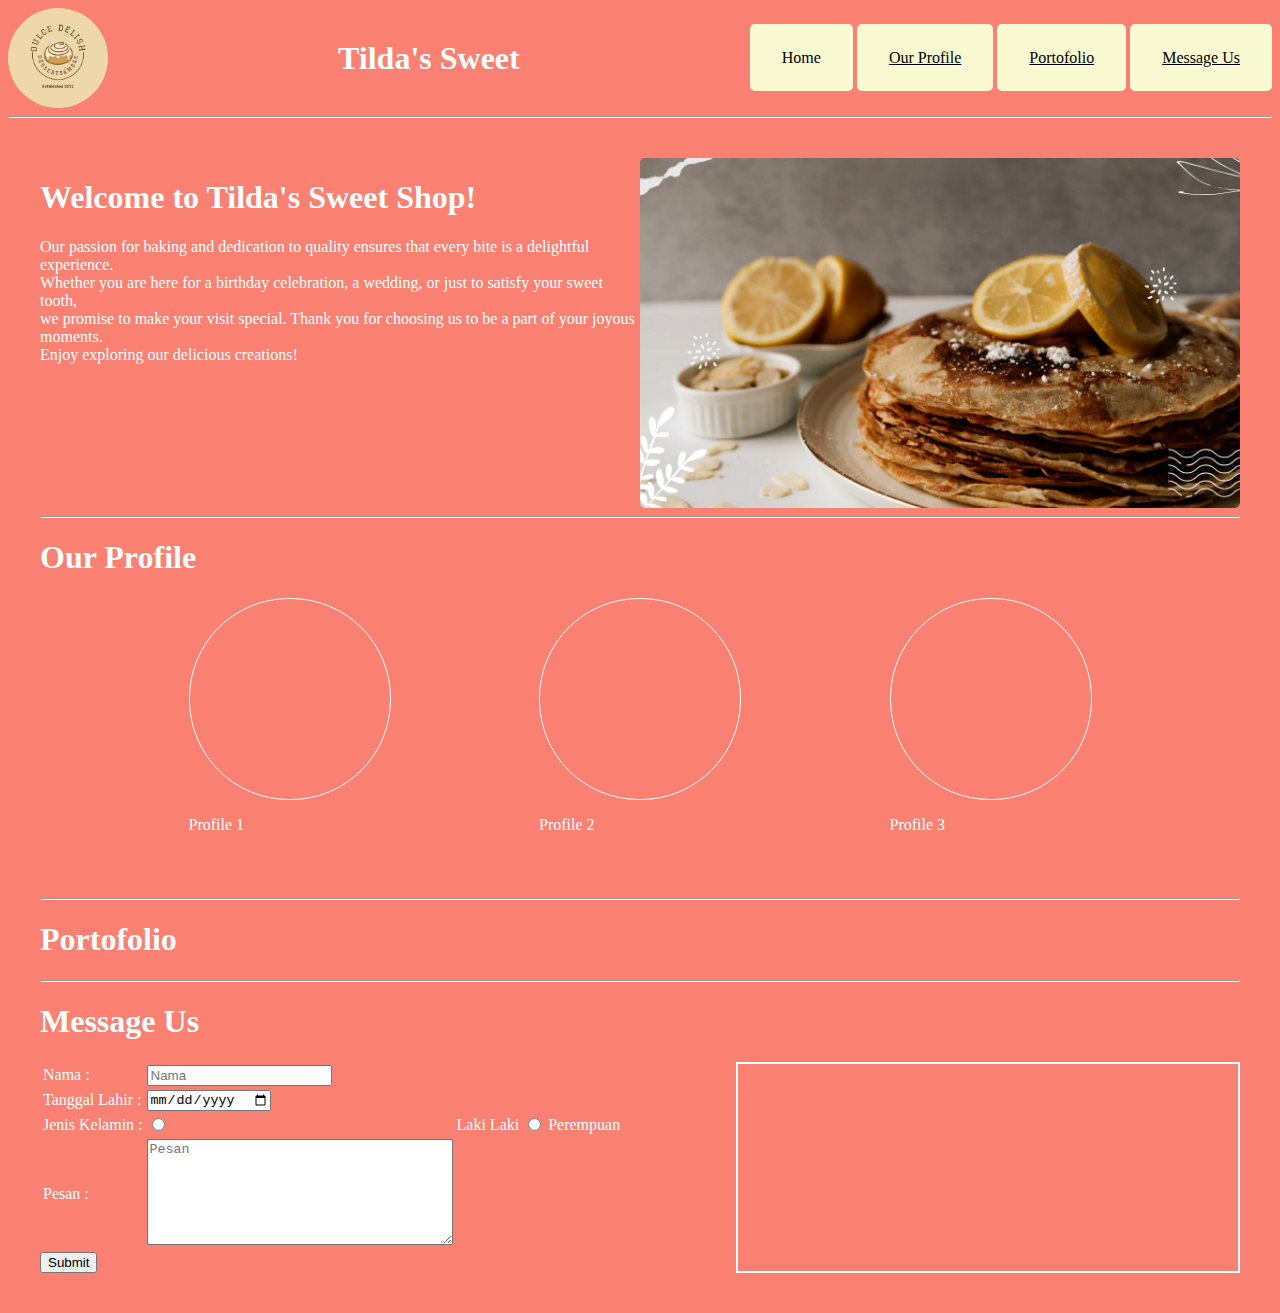
<file: index.html>
<!DOCTYPE html>
<html lang="eng">
    <head>
        <meta charset="UTF-8">
        <meta name="viewport" content="width-device-width, initial-scale=1.0">
        <title>Portofolio Mathilda</title>
        <link rel="stylesheet" href="css/style.css">
    </head>
    <body>
        <header class="nav-container">
            <img src="images/dessertLogo.jpg" class="logo-icon">
            <h1>Tilda's Sweet</h1>
            <nav>
                <a>Home</a>
                <a href="#ourprofile">Our Profile</a>
                <a href="portofolio">Portofolio</a>
                <a href="messageus">Message Us</a>
            </nav>

            
        </header>
        <hr />

        <main>
            <!--ini Home content-->
            <section class="home-page">
                <header>
                    <h1>Welcome to Tilda's Sweet Shop!</h1>
                    <p>
                        Our passion for baking and dedication to quality ensures that every bite is a delightful experience.<br> 
                        Whether you are here for a birthday celebration, a wedding, or just to satisfy your sweet tooth, <br>
                        we promise to make your visit special. Thank you for choosing us to be a part of your joyous moments. <br>
                        Enjoy exploring our delicious creations!
                     </p>
                </header>
                <article>
                    <div>
                        <div class="banner-container">
                            <img class="banner-item" src="images/1.png">
                            <img class="banner-item" src="images/2.png">
                            <img class="banner-item" src="images/3.png">
                        </div>
                    </div>
                </article>
            </section>

            <hr />

            <!--ini Our Profile-->
            <section id="ourprofile">
                <header>
                    <h1>Our Profile</h1>
                </header>
                <article class="profile-content">
                    <div class="profile-item">
                        <div class="profile-icon profile-1"></div>
                        <p>Profile 1</p>
                    </div>

                    <div class="profile-item">
                        <div class="profile-icon profile-2"></div>
                        <p>Profile 2</p>
                    </div>

                    <div class="profile-item">
                        <div class="profile-icon profile-3"></div>
                        <p>Profile 3</p>
                    </div>
                </article>
            </section>

            <hr />
            <!--ini Portofolio-->
            <section id="portofolio">
                <header>
                    <h1>Portofolio</h1>
                </header>
            </section>

            <hr />
            <!--ini Message Us-->
            <section id="messageus">
                <header>
                    <h1>Message Us</h1>
                </header>
                <div class="form-container">
                    <div class="input-container">
                        <form name="message-form" onsubmit="return validateForm()" class="message-form">
                            <table>
                                <tr>
                                    <td><label for="name">Nama :</label></td>
                                    <td><input type="text" id="name" placeholder="Nama" required></td>
                                </tr>
                                <tr>
                                    <td><label for="birth">Tanggal Lahir :</label></td>
                                    <td><input type="date" id="birth" required></td>
                                </tr>
                                <tr>
                                    <td><label for="gender">Jenis Kelamin :</label></td>
                                    <td><input type="radio" id="gender" value="lelaki" required></td>
                                    <td><label for="lelaki">Laki Laki</label></td>
                                    <td><input type="radio" id="gender" value="perempuan" required></td>
                                    <td><label for="perempuan">Perempuan</label></td>
                                </tr>
                                <tr>
                                    <td><label for="message">Pesan :</label></td>
                                    <td><textarea placeholder="Pesan" id="message" required></textarea></td>
                                </tr>
                            </table>
                            <button type="button" onclick="showSlide (1)">Submit</button>
                        </form>
                    </div>
                    <div class="output-container" id="output">
                        <p id="currentTime"></p>
                        <p id="outputName"></p>
                        <p id="outputTanggalLahir"></p>
                        <p id="outputKelamin"></p>
                        <p id="outputPesan"></p>
                    </div>
                </div>  
            </section>
        </main>
        <script src="js/script.js"></script>
    </body>

</html>
</file>
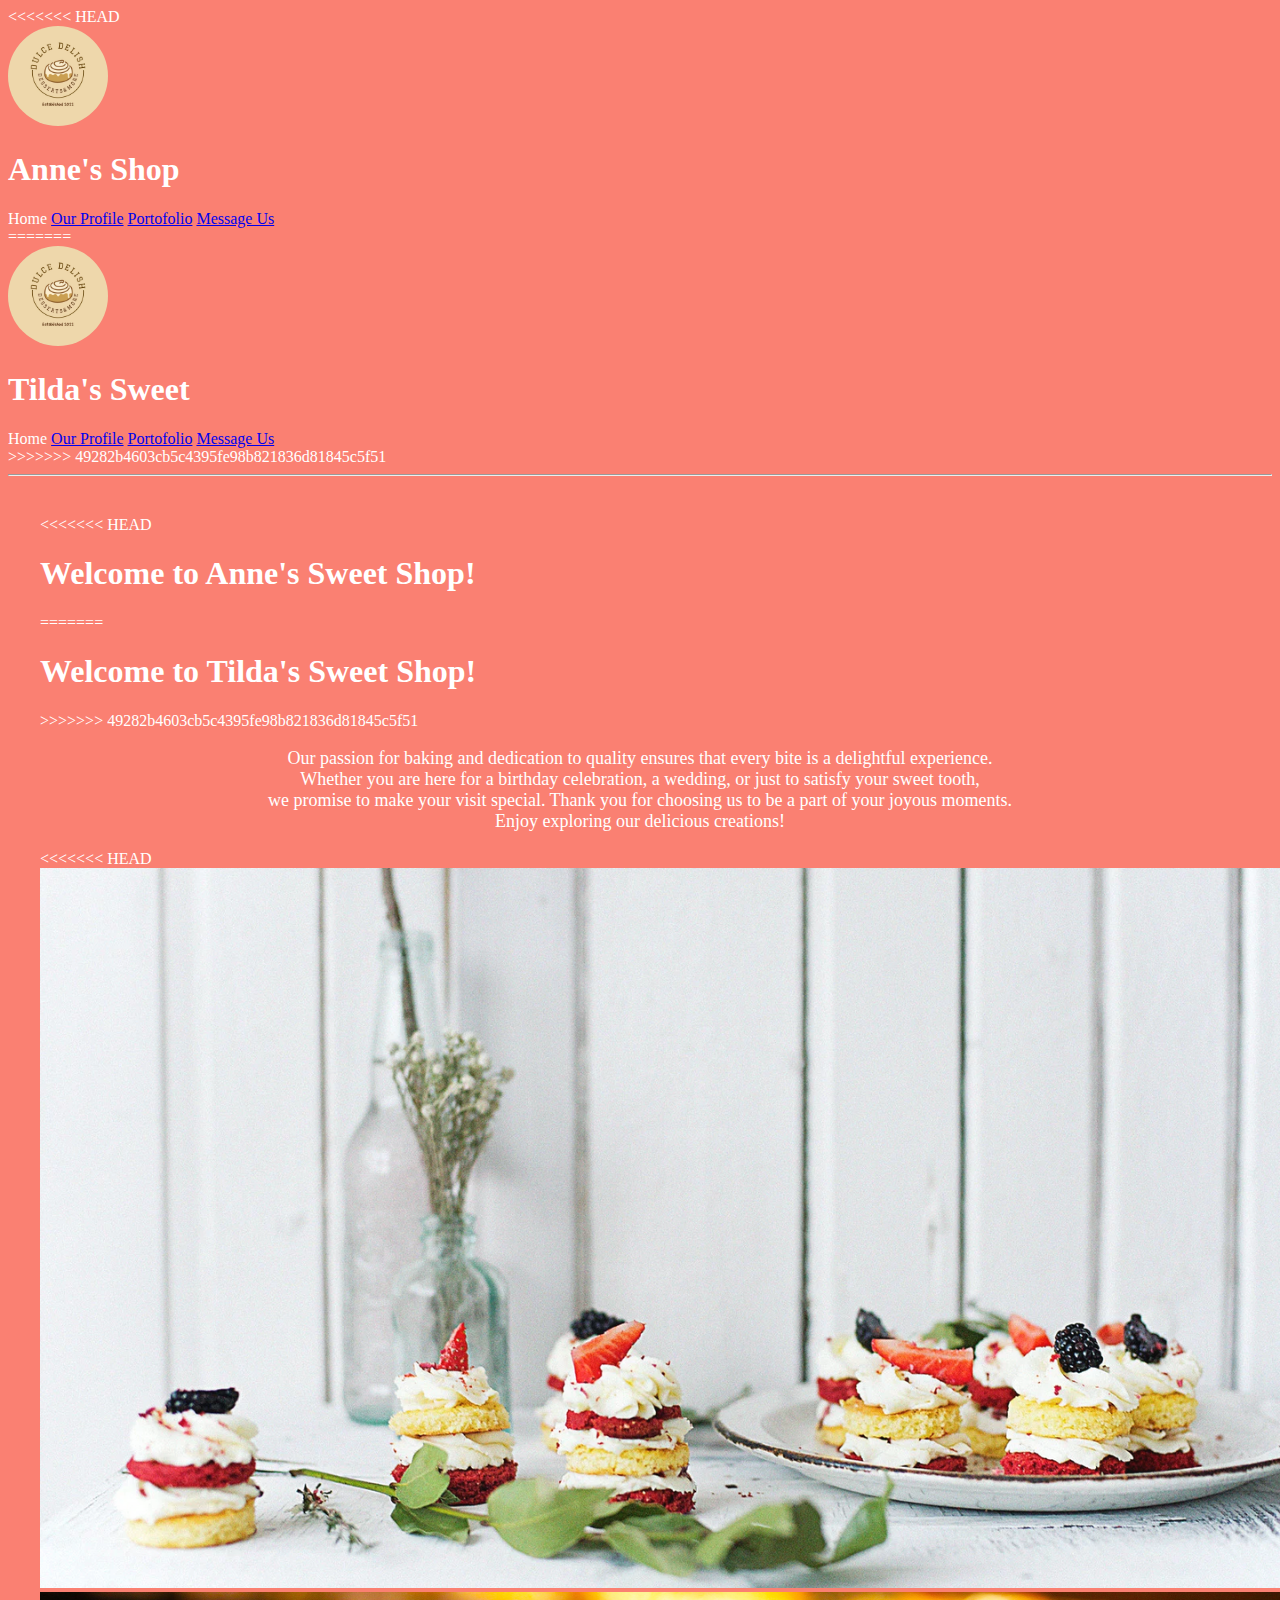
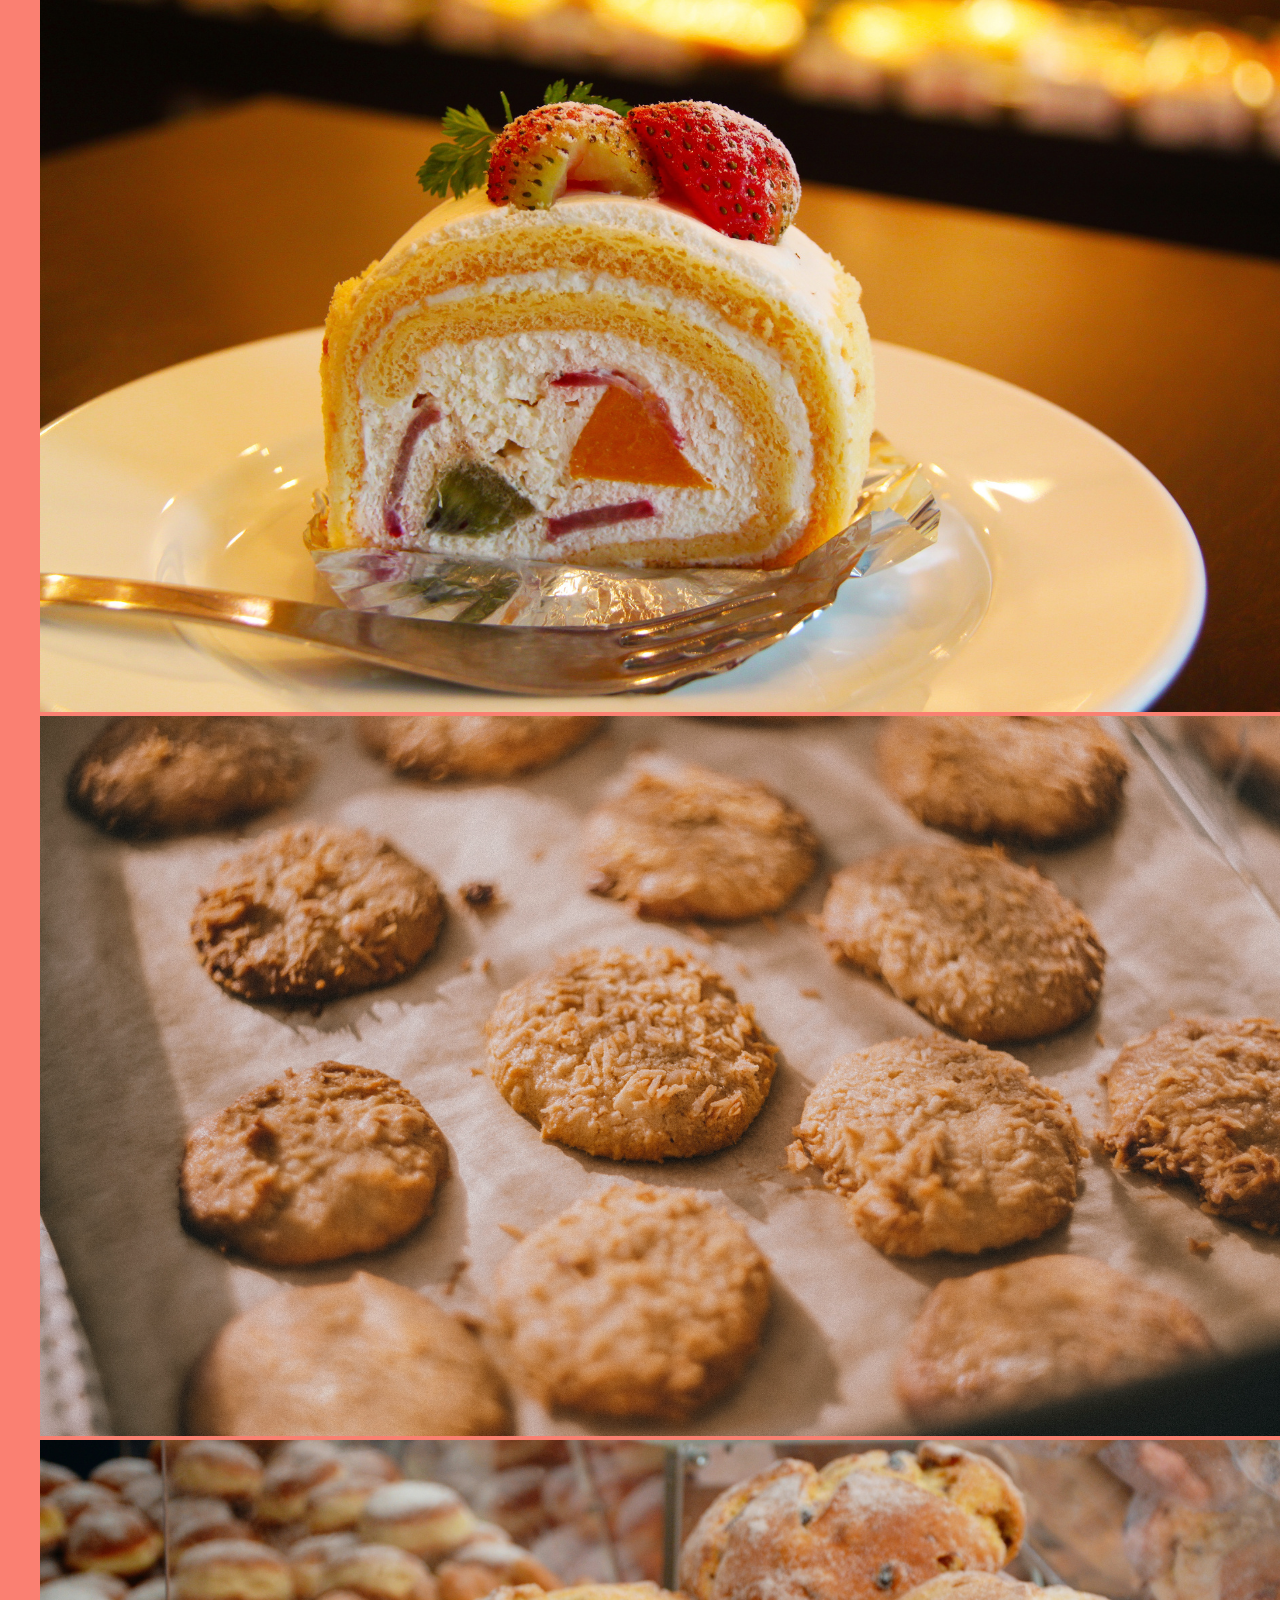
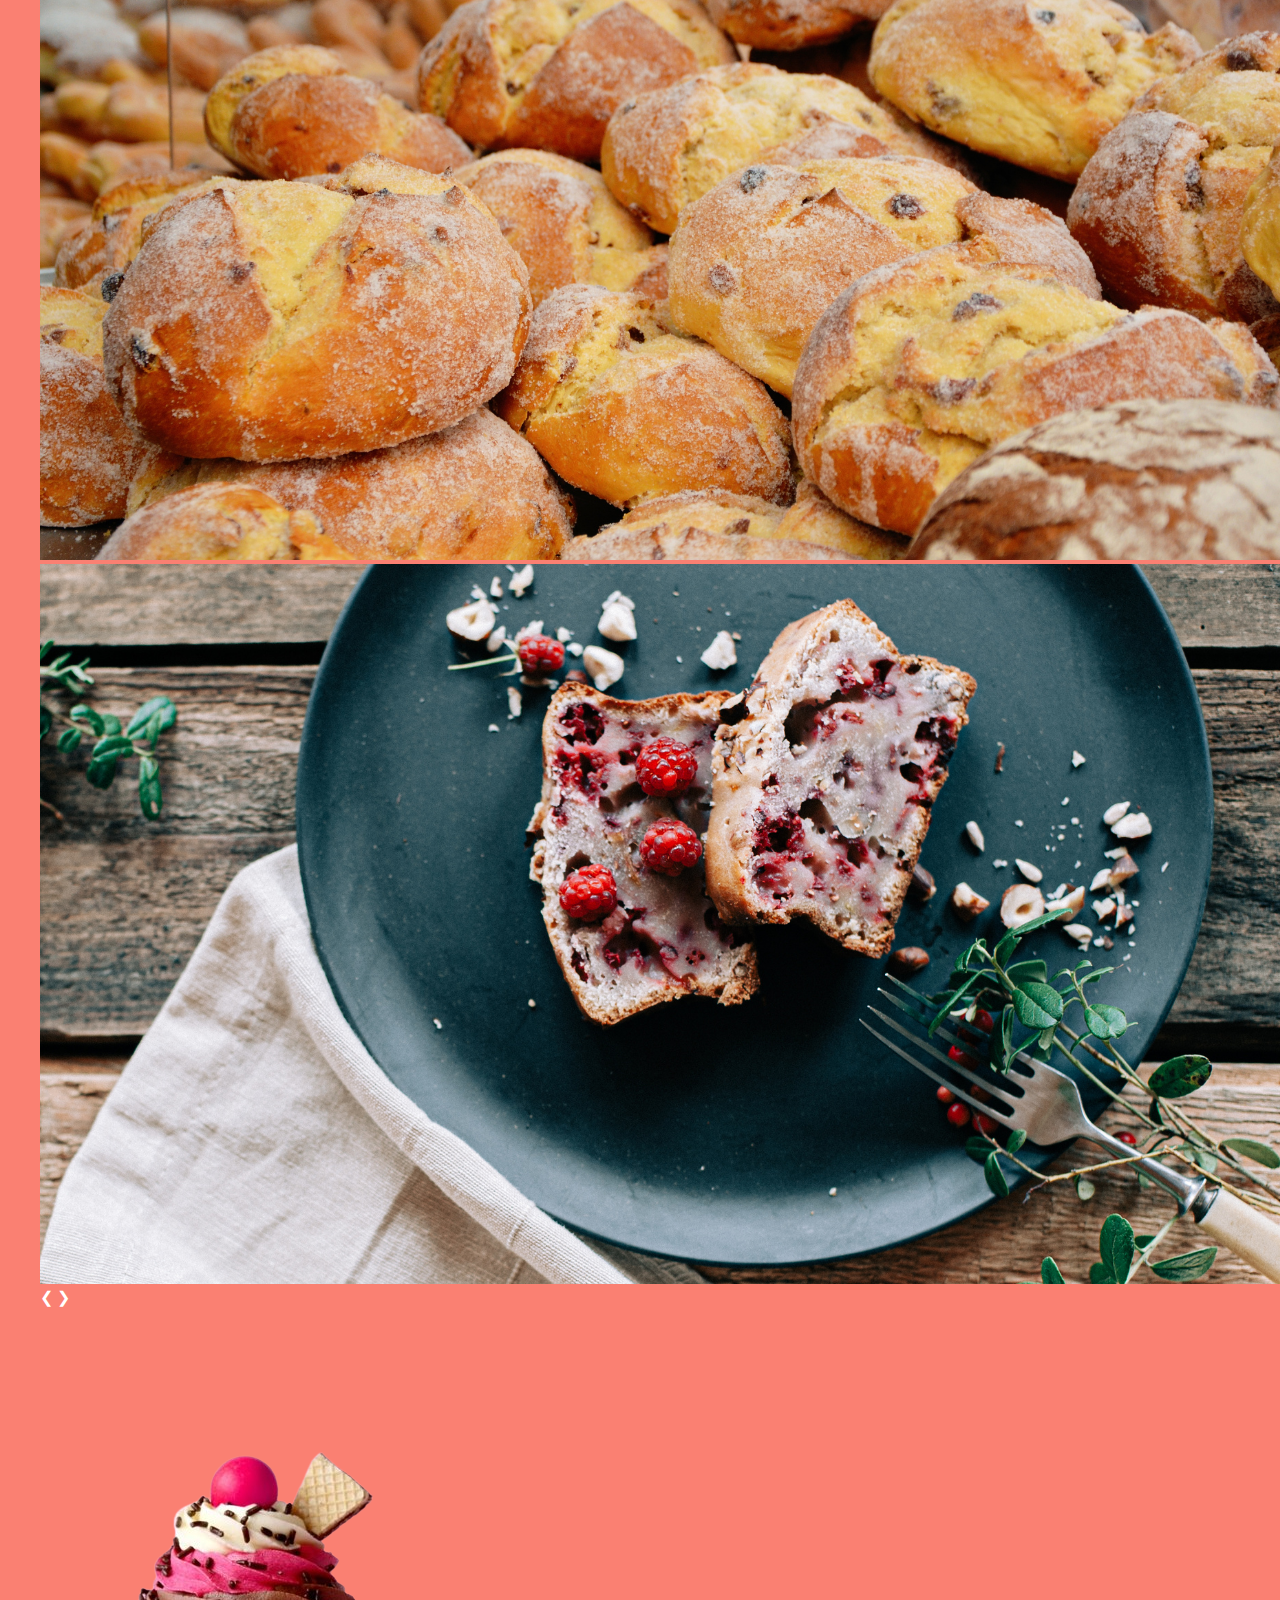
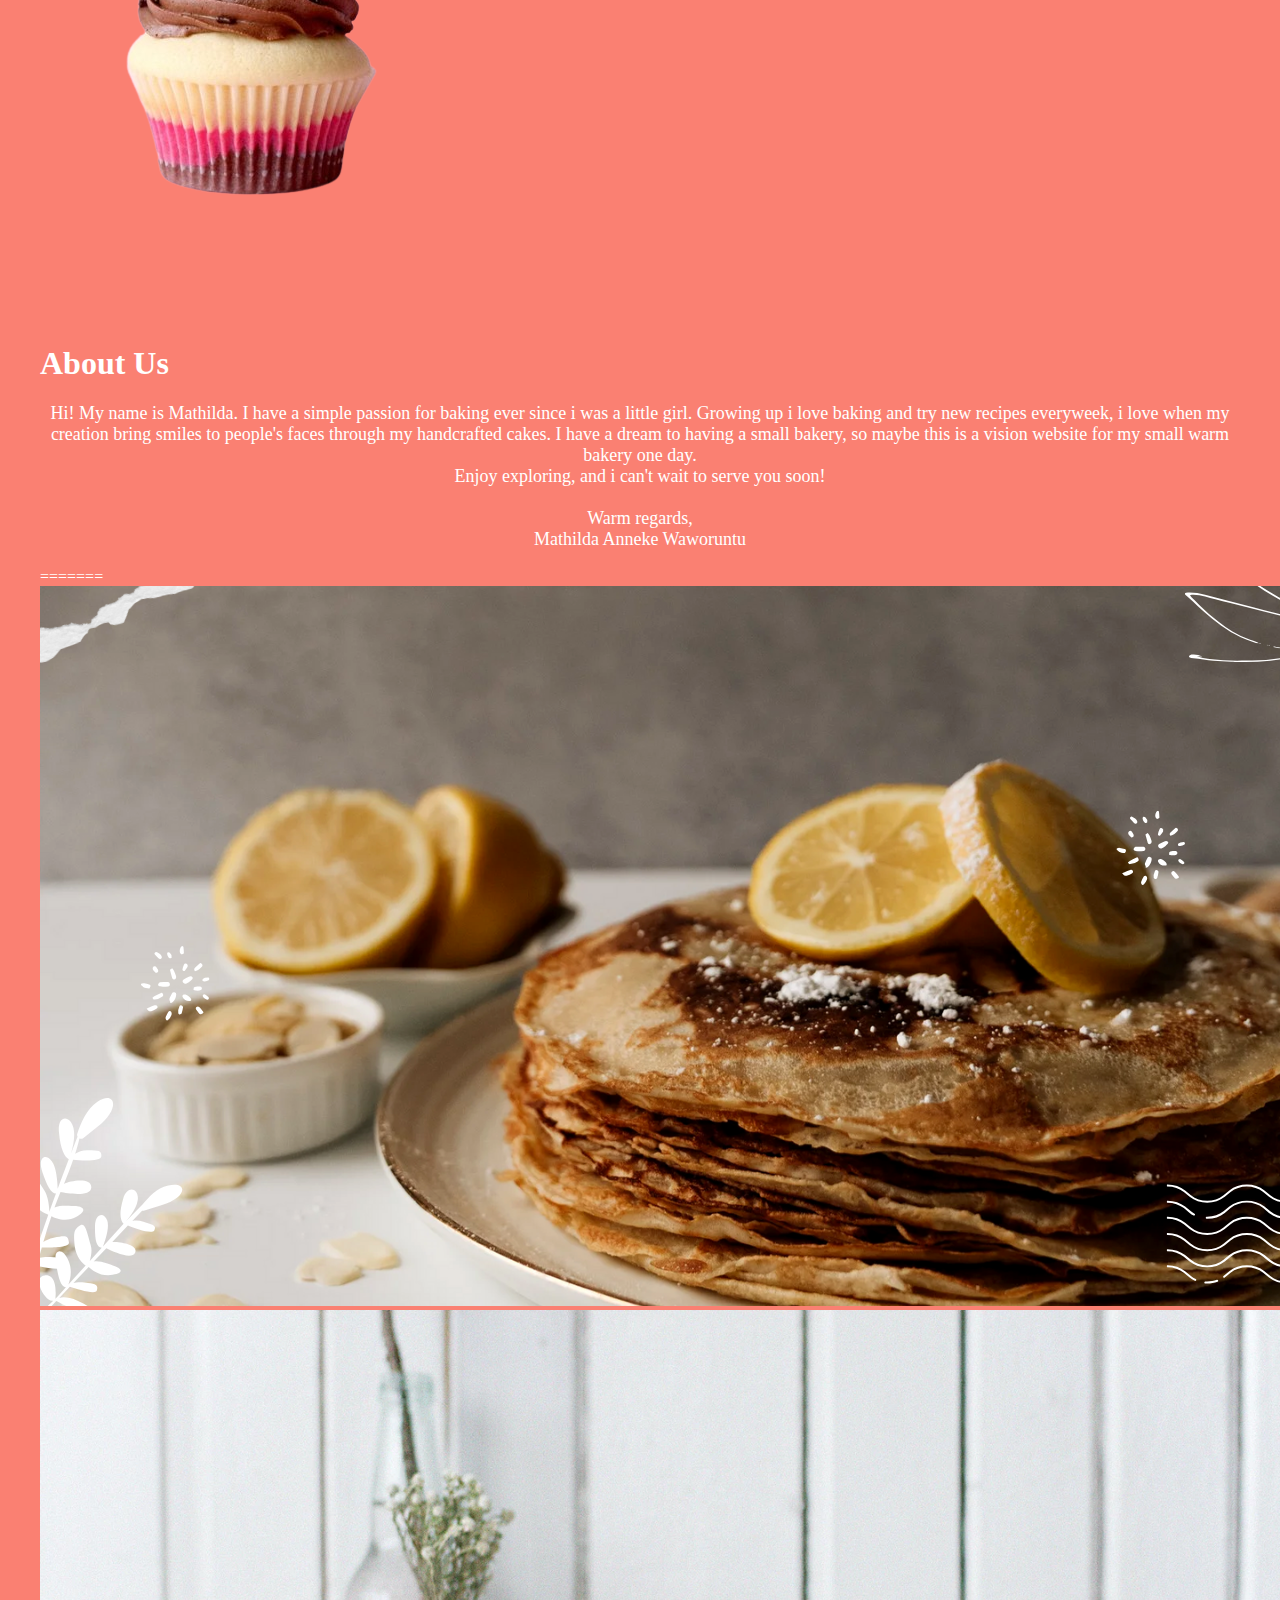
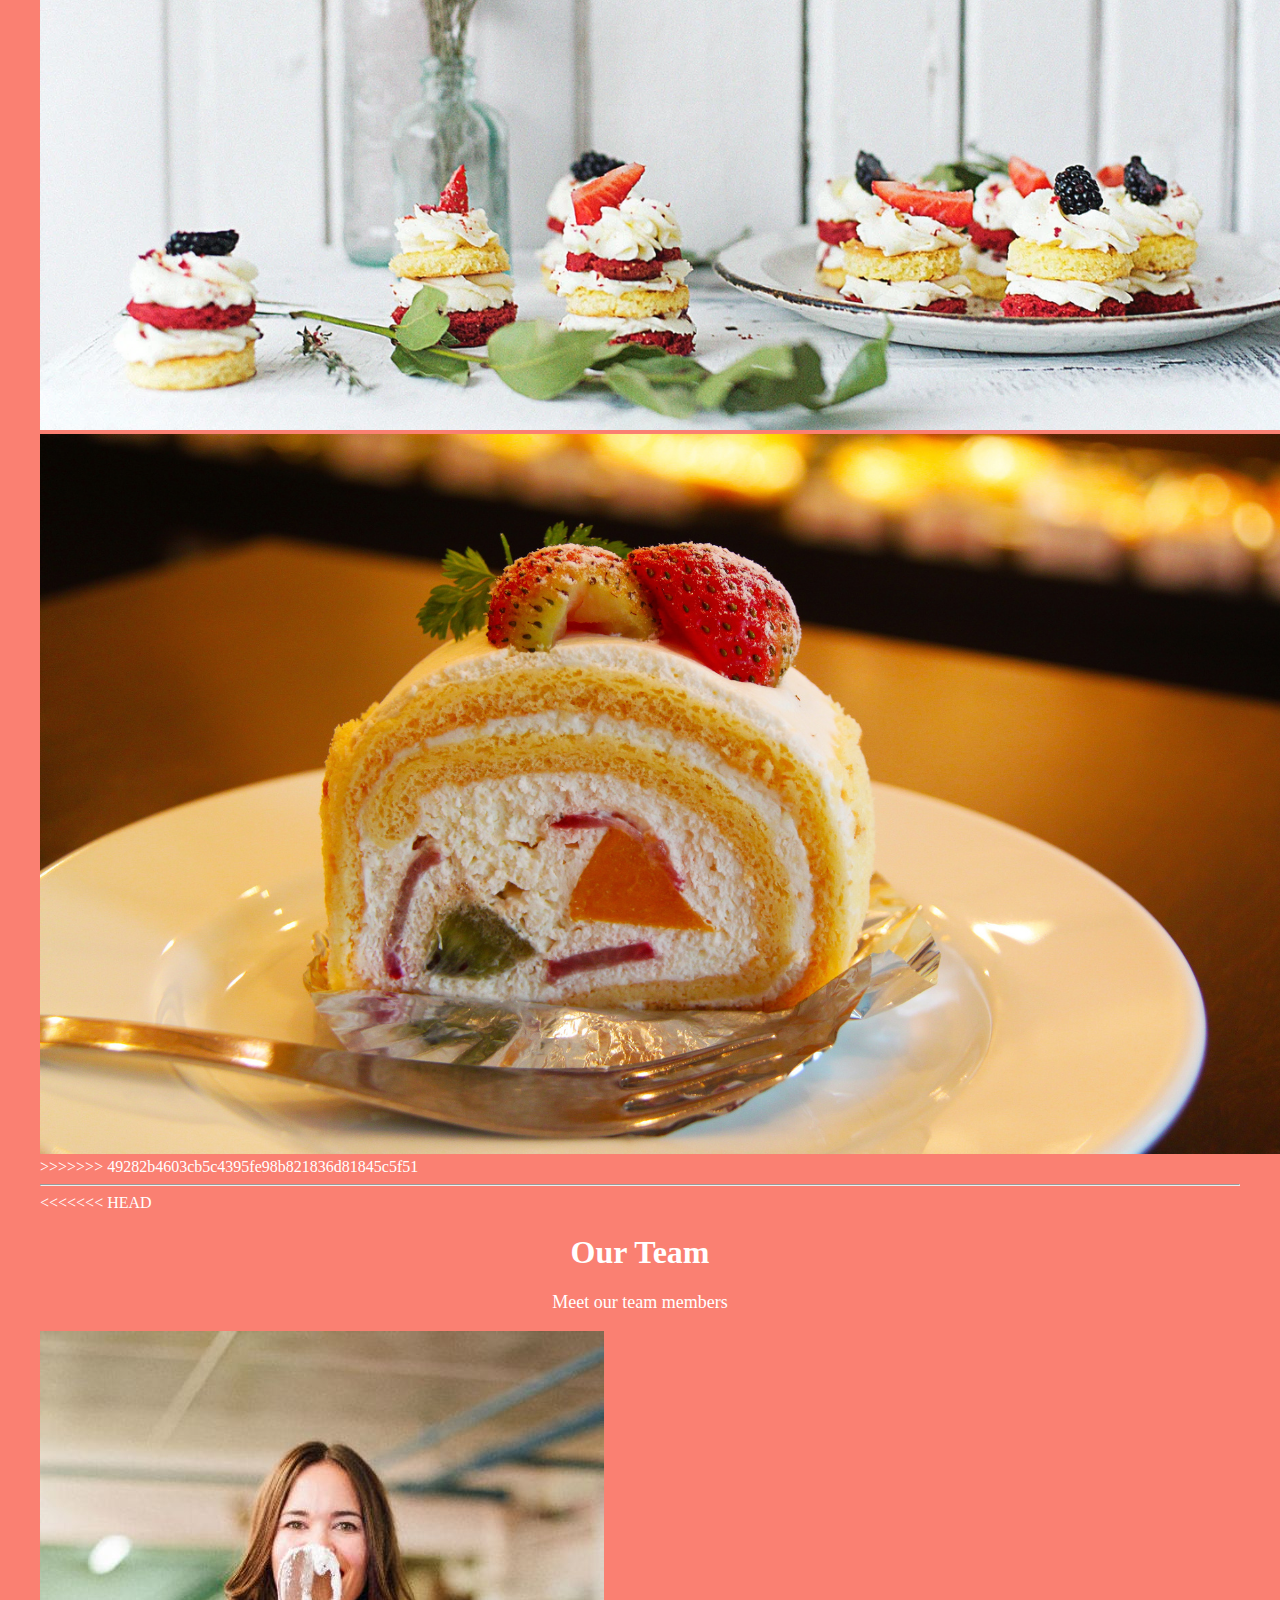
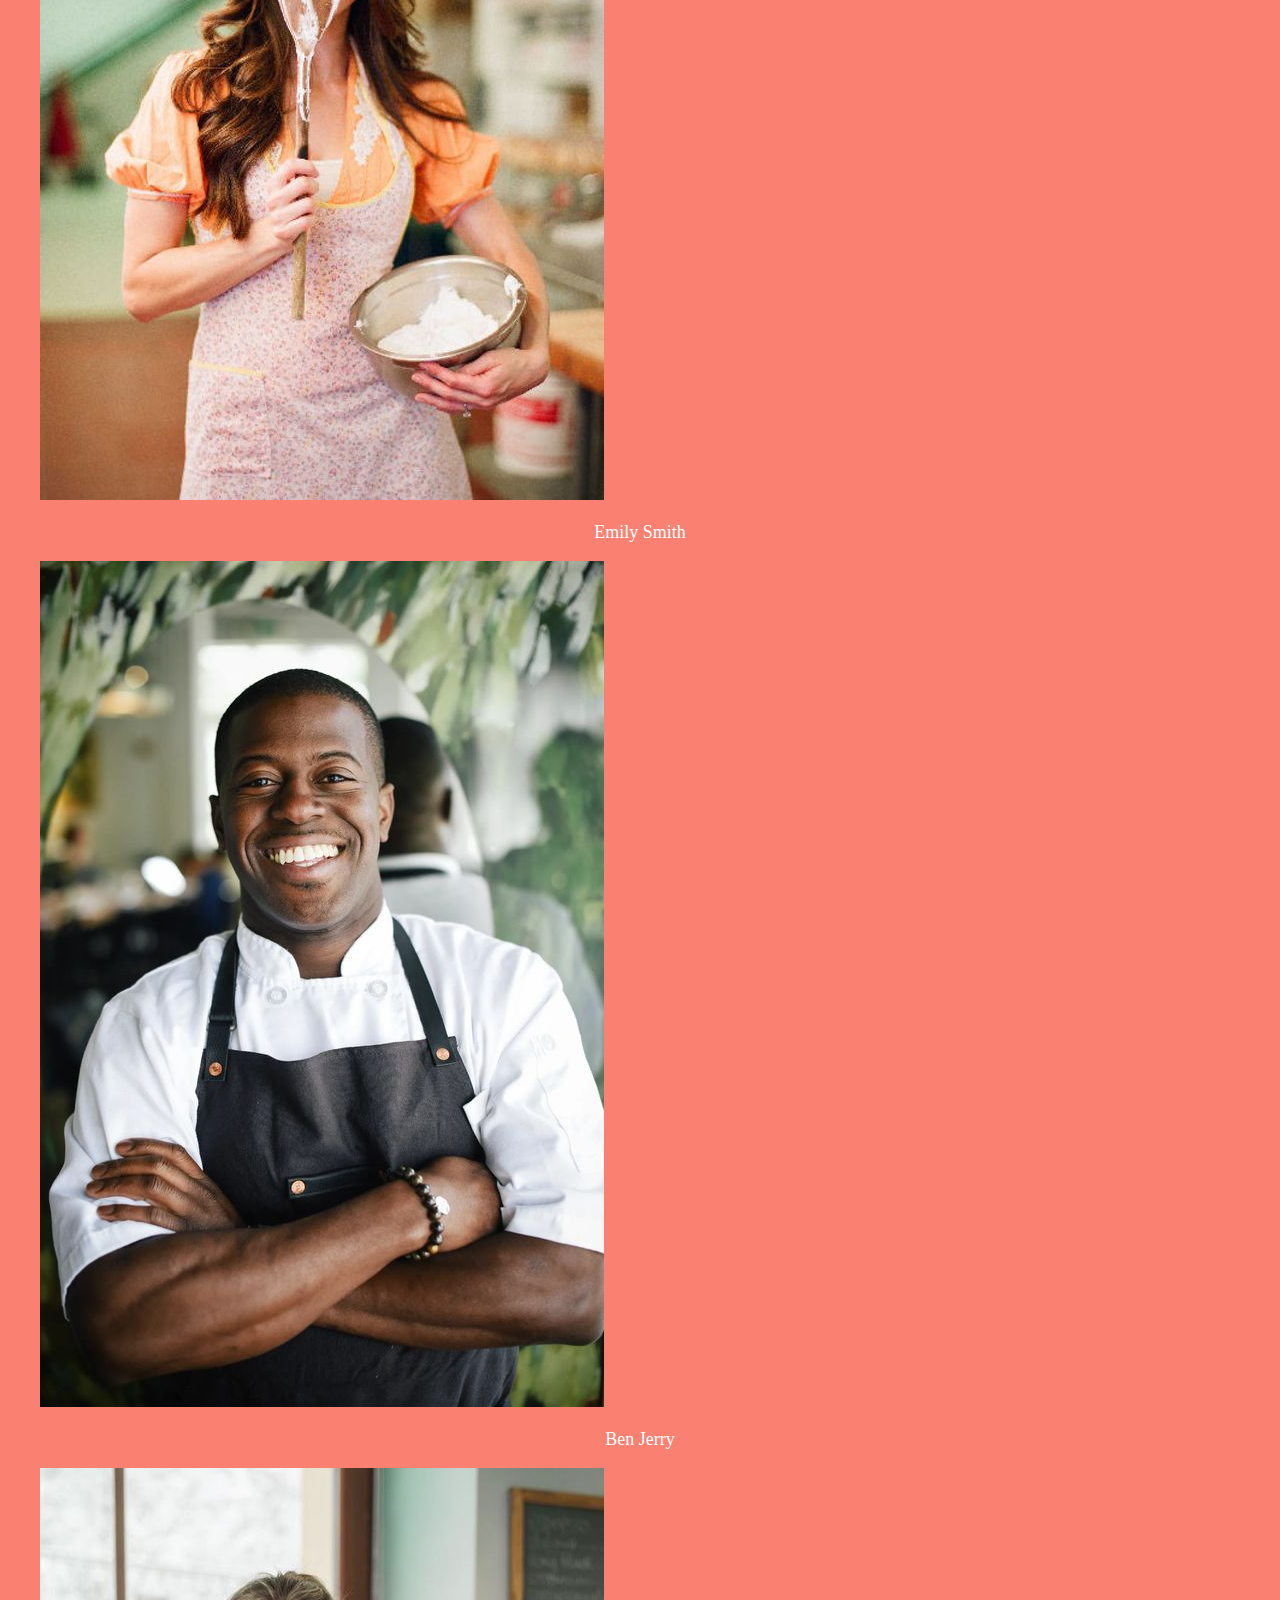
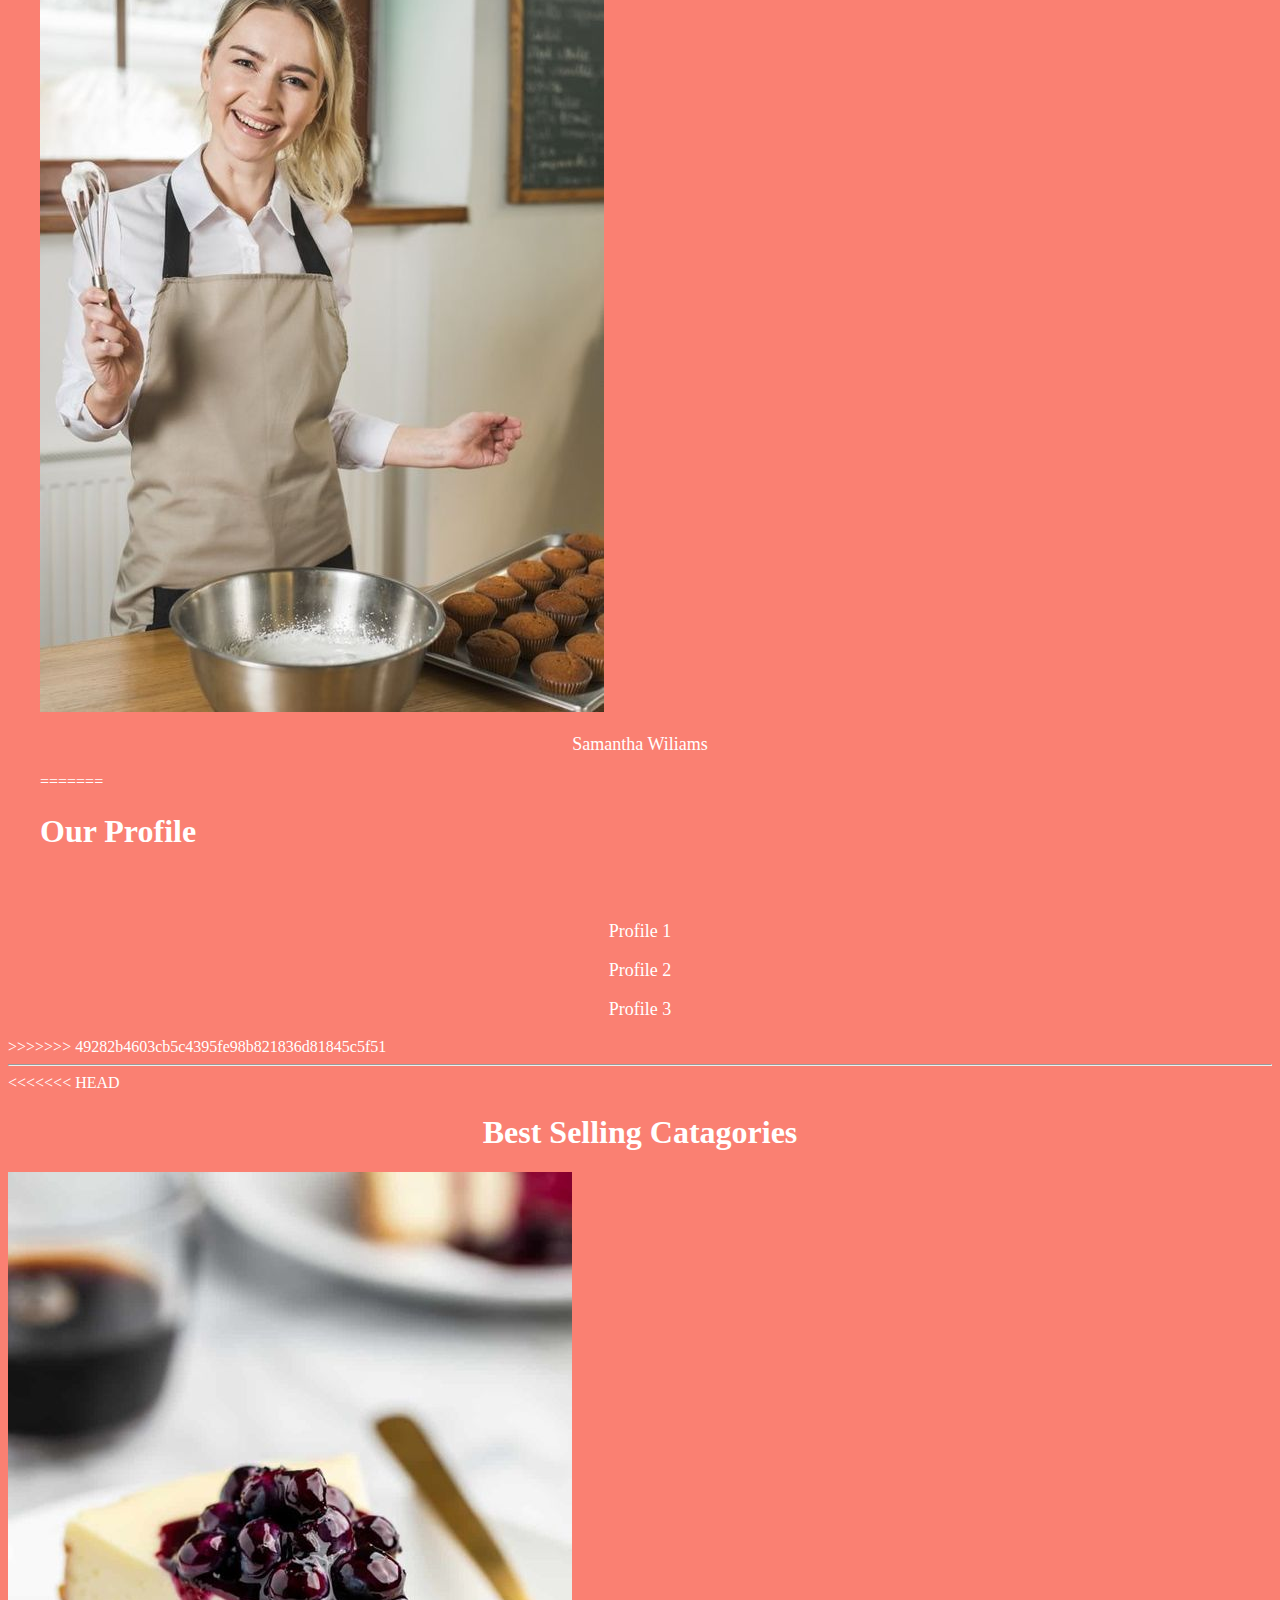
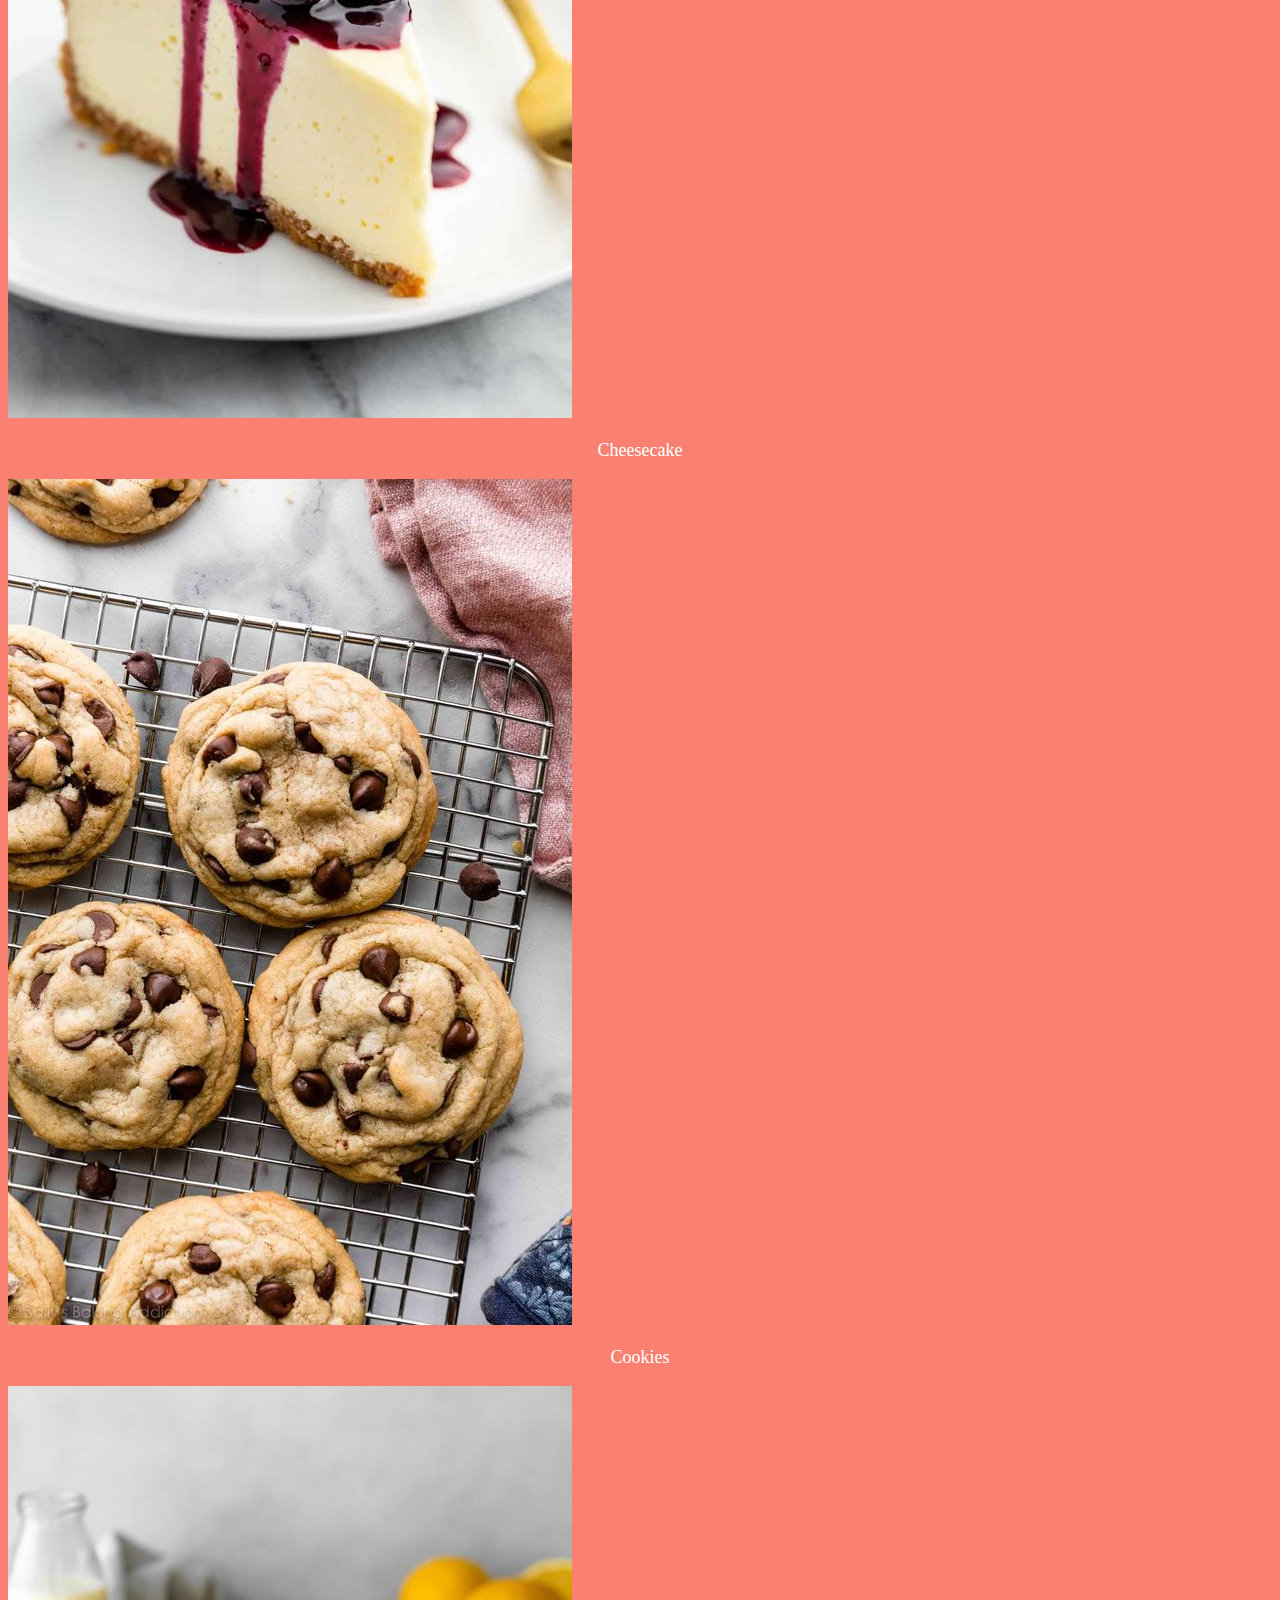
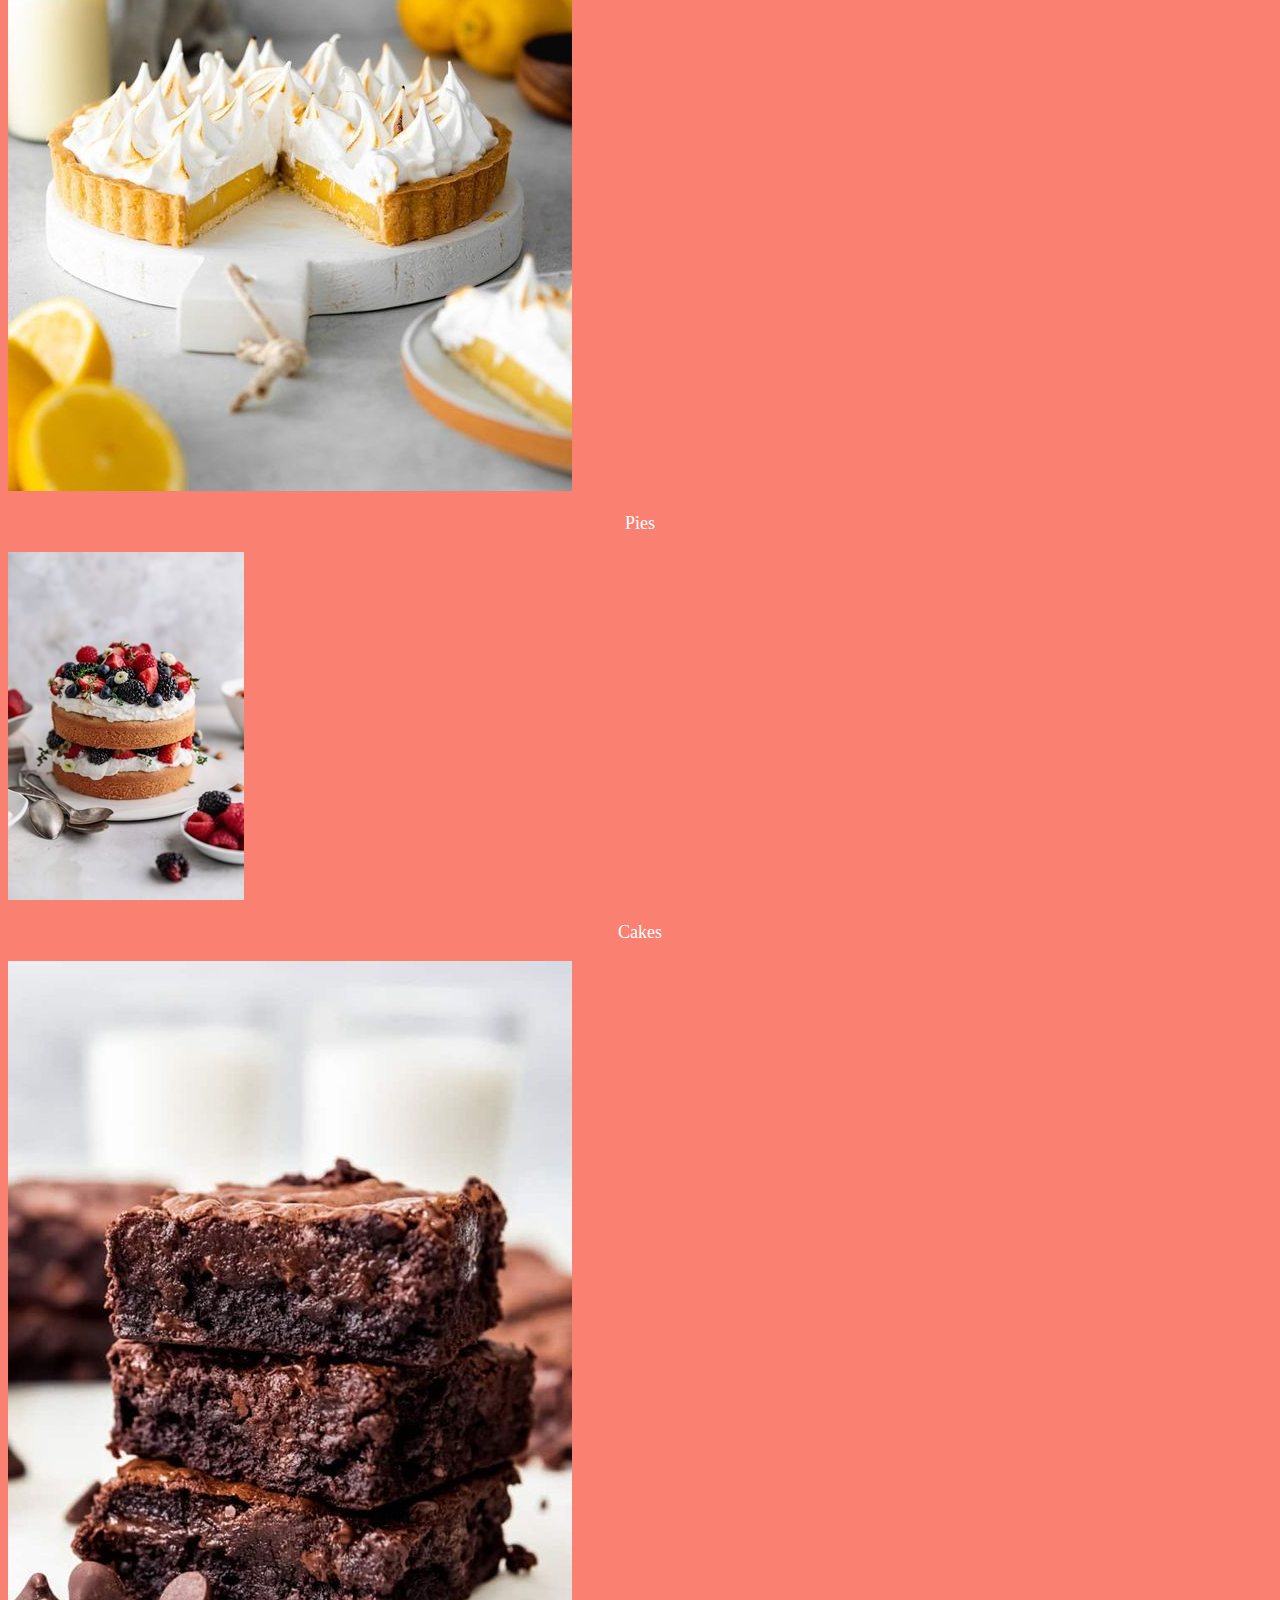
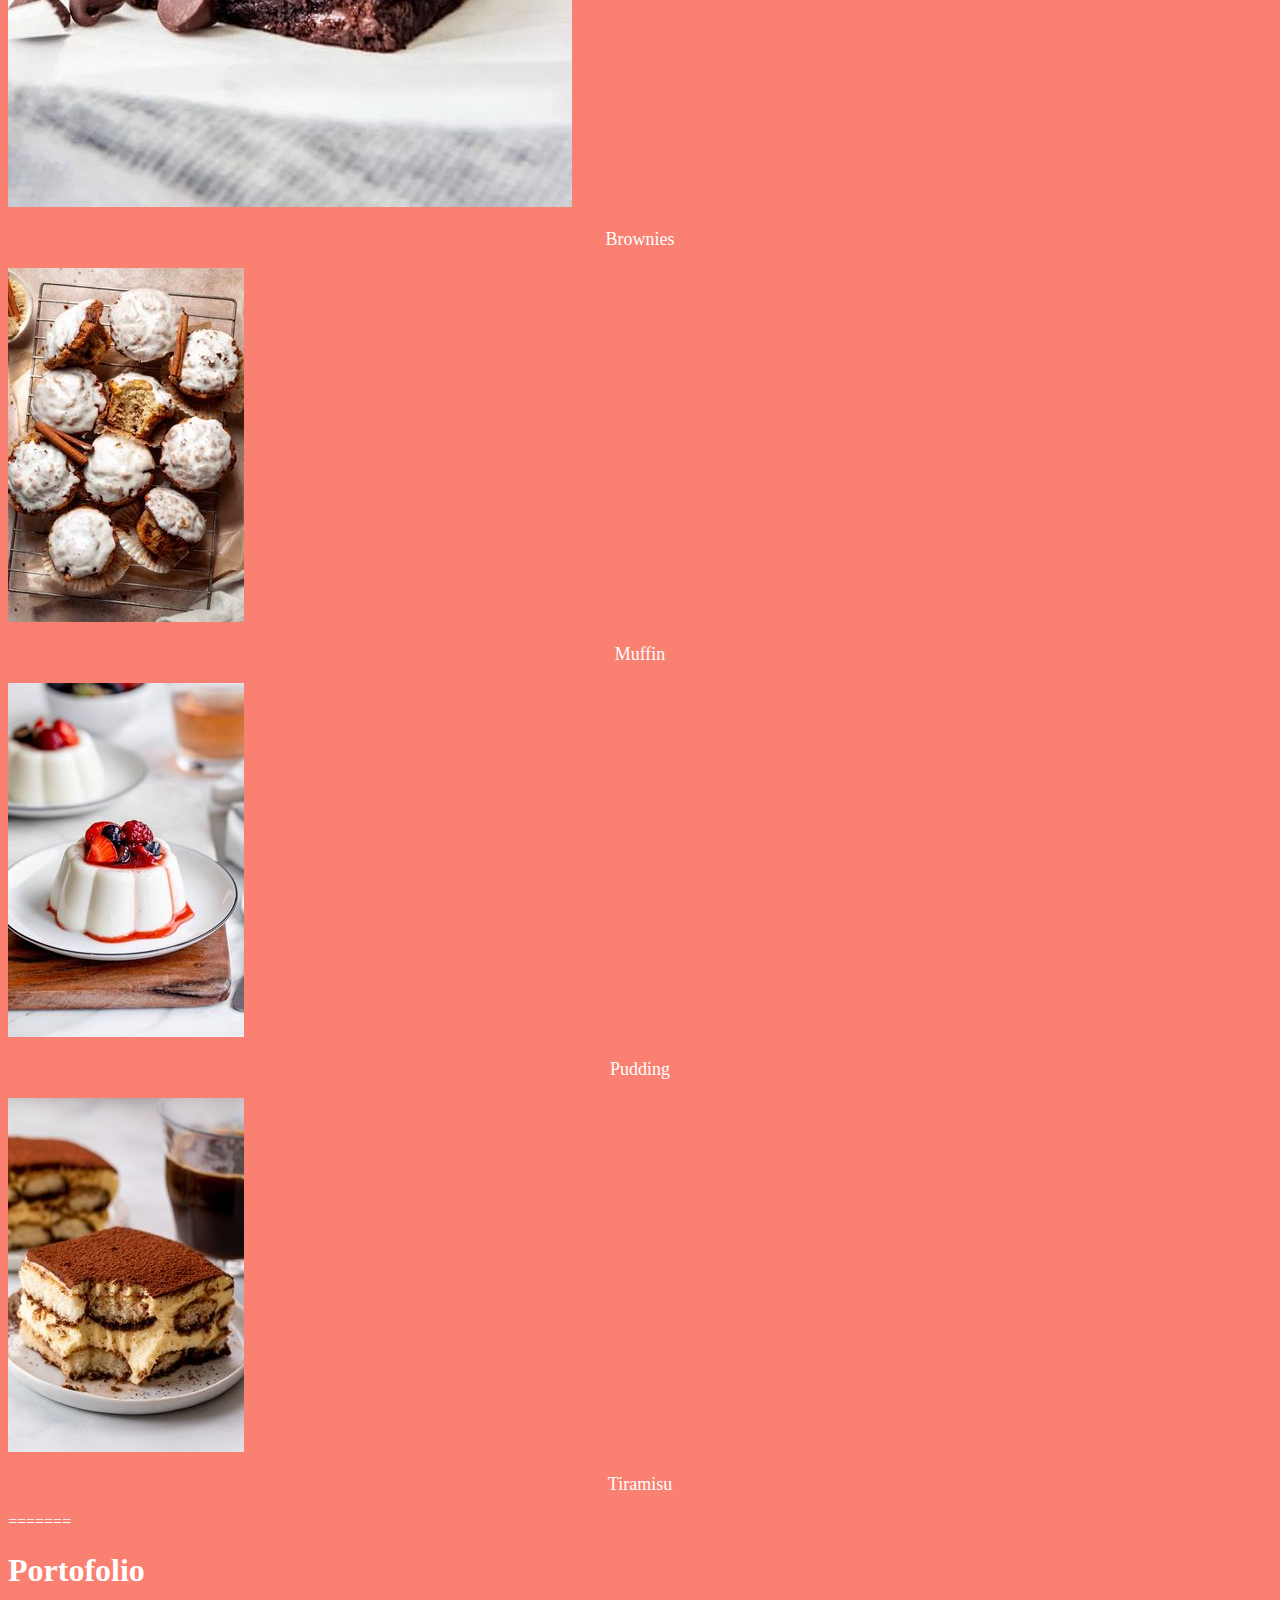
<file: fundamental-Mathildaanne/index.html>
<!DOCTYPE html>
<html lang="eng">
    <head>
        <meta charset="UTF-8">
        <meta name="viewport" content="width-device-width, initial-scale=1.0">
        <title>Portofolio Mathilda</title>
        <link rel="stylesheet" href="css/style.css">
    </head>
    <body>
<<<<<<< HEAD
        <!--Navigasi-->
        <header class="nav-container">
            <img src="images/dessertLogo.jpg" class="logo-icon">
            <h1>Anne's Shop</h1>
            <nav class="menu">
                <a class="menu">Home</a>
                <a href="#ourprofile" class="menu">Our Profile</a>
                <a href="#portofolio" class="menu">Portofolio</a>
                <a href="#messageus" class="menu">Message Us</a>
            </nav>
=======
        <header class="nav-container">
            <img src="images/dessertLogo.jpg" class="logo-icon">
            <h1>Tilda's Sweet</h1>
            <nav>
                <a>Home</a>
                <a href="#ourprofile">Our Profile</a>
                <a href="portofolio">Portofolio</a>
                <a href="messageus">Message Us</a>
            </nav>

            
>>>>>>> 49282b4603cb5c4395fe98b821836d81845c5f51
        </header>
        <hr />

        <main>
            <!--ini Home content-->
            <section class="home-page">
                <header>
<<<<<<< HEAD
                    <!--Welcome Speech-->
                    <h1>Welcome to Anne's Sweet Shop!</h1>
=======
                    <h1>Welcome to Tilda's Sweet Shop!</h1>
>>>>>>> 49282b4603cb5c4395fe98b821836d81845c5f51
                    <p>
                        Our passion for baking and dedication to quality ensures that every bite is a delightful experience.<br> 
                        Whether you are here for a birthday celebration, a wedding, or just to satisfy your sweet tooth, <br>
                        we promise to make your visit special. Thank you for choosing us to be a part of your joyous moments. <br>
                        Enjoy exploring our delicious creations!
                     </p>
                </header>
                <article>
<<<<<<< HEAD
                    <!--Banner Autoslide-->
                    <div class="banner-container">
                        <div class="mySlides fade">
                          <img src="images/2.png" class="banner-item">
                        </div>
                        
                        <div class="mySlides fade">
                          <img src="images/3.png" class="banner-item">
                        </div>
                        
                        <div class="mySlides fade">
                          <img src="images/4.png" class="banner-item">
                        </div>

                        <div class="mySlides fade">
                          <img src="images/5.png" class="banner-item">
                        </div>

                        <div class="mySlides fade">
                          <img src="images/6.png" class="banner-item">
                        </div>
                        
                        <!--Tombol Slide-->
                        <a class="prev" onclick="plusSlides(-1)">❮</a>
                        <a class="next" onclick="plusSlides(1)">❯</a>
                        
                    </div>
                        <br>
                        
                        <!--Titik Slide-->
                        <div style="text-align:center">
                          <span class="dot" onclick="currentSlide(1)"></span> 
                          <span class="dot" onclick="currentSlide(2)"></span> 
                          <span class="dot" onclick="currentSlide(3)"></span>
                          <span class="dot" onclick="currentSlide(4)"></span>
                          <span class="dot" onclick="currentSlide(5)"></span> 
                        </div>
                </article>
            </section>
            
            <!--Ini About Us-->
            <section class="about-us">
                <header class="about-us-img">
                    <img src="images/cupcake-removebg-preview.png">
                </header>
                <article>
                    <h1>About Us</h1>
                    <p class="about-us-text">
                        Hi! My name is Mathilda. I have a simple passion for baking ever since i was a little girl. Growing up i love baking and try new recipes everyweek, i love when my creation bring smiles to
                        people's faces through my handcrafted cakes. I have a dream to having a small bakery, so maybe this is a vision website for my small warm bakery one day. <br>
                        Enjoy exploring, and i can't wait to serve you soon!<br><br>
                        Warm regards,<br>
                        Mathilda Anneke Waworuntu
                    </p>
                </article>
            </section>
=======
                    <div>
                        <div class="banner-container">
                            <img class="banner-item" src="images/1.png">
                            <img class="banner-item" src="images/2.png">
                            <img class="banner-item" src="images/3.png">
                        </div>
                    </div>
                </article>
            </section>

>>>>>>> 49282b4603cb5c4395fe98b821836d81845c5f51
            <hr />

            <!--ini Our Profile-->
            <section id="ourprofile">
                <header>
<<<<<<< HEAD
                    <h1 class="tittle">Our Team</h1>
                    <p>Meet our team members</p>
                </header>
                <!--Foto Members-->
                <article class="profile-content">
                    <div class="profile-item">
                        <img class="profile-icon" src="images/chef1.jpg">
                        <p>Emily Smith</p>
                    </div>

                    <div class="profile-item">
                        <img class="profile-icon" src="images/chef2.jpg">
                        <p>Ben Jerry</p>
                    </div>

                    <div class="profile-item">
                        <img class="profile-icon" src="images/chef3.jpg">
                        <p>Samantha Wiliams</p>
=======
                    <h1>Our Profile</h1>
                </header>
                <article class="profile-content">
                    <div class="profile-item">
                        <div class="profile-icon profile-1"></div>
                        <p>Profile 1</p>
                    </div>

                    <div class="profile-item">
                        <div class="profile-icon profile-2"></div>
                        <p>Profile 2</p>
                    </div>

                    <div class="profile-item">
                        <div class="profile-icon profile-3"></div>
                        <p>Profile 3</p>
>>>>>>> 49282b4603cb5c4395fe98b821836d81845c5f51
                    </div>
                </article>
            </section>

            <hr />
            <!--ini Portofolio-->
            <section id="portofolio">
                <header>
<<<<<<< HEAD
                    <h1 class="tittle">Best Selling Catagories</h1>
                </header>
                <!--Kategori Kue Terlaris-->
                <article>
                    <div class="portofolio-content">
                        <div class="portofolio-item">
                            <img class="portofolio-icon" src="images/cheesecake.jpg">
                            <p>Cheesecake</p>
                        </div>
                        <div class="portofolio-item">
                            <img class="portofolio-icon" src="images/cookies.jpg">
                            <p>Cookies</p>
                        </div>
                        <div class="portofolio-item">
                            <img class="portofolio-icon" src="images/pie.jpg">
                            <p>Pies</p>
                        </div>
                        <div class="portofolio-item">
                            <img class="portofolio-icon" src="images/cake.jpg">
                            <p>Cakes</p>
                        </div>
                    </div>
                    <div class="portofolio-content">
                        <div class="portofolio-item">
                            <img class="portofolio-icon" src="images/brownies.jpg">
                            <p>Brownies</p>
                        </div>
                        <div class="portofolio-item">
                            <img class="portofolio-icon" src="images/muffin.jpg">
                            <p>Muffin</p>
                        </div>
                        <div class="portofolio-item">
                            <img class="portofolio-icon" src="images/pudding.jpg">
                            <p>Pudding</p>
                        </div>
                        <div class="portofolio-item">
                            <img class="portofolio-icon" src="images/tiramisu.jpg">
                            <p>Tiramisu</p>
                        </div>
                    </div>
                </article>
=======
                    <h1>Portofolio</h1>
                </header>
>>>>>>> 49282b4603cb5c4395fe98b821836d81845c5f51
            </section>

            <hr />
            <!--ini Message Us-->
            <section id="messageus">
                <header>
<<<<<<< HEAD
                    <h1 class="tittle">Message Us</h1>
                </header>
                <!--Form-->
=======
                    <h1>Message Us</h1>
                </header>
>>>>>>> 49282b4603cb5c4395fe98b821836d81845c5f51
                <div class="form-container">
                    <div class="input-container">
                        <form name="message-form" onsubmit="return validateForm()" class="message-form">
                            <table>
                                <tr>
                                    <td><label for="name">Nama :</label></td>
<<<<<<< HEAD
                                    <td><input type="text" id="name" class="input-form" placeholder="Nama" required></td>
                                </tr>
                                <tr>
                                    <td><label for="orderDate">Tanggal Order :</label></td>
                                    <td><input type="date" id="orderDate" class="input-form" required></td>
                                </tr>
                                <tr>
                                    <td><label for="gender">Jenis Kelamin :</label></td>
                                    <td><input type="radio" name="jkel" value="Laki-Laki" required>Laki Laki</td>
                                    <td><input type="radio" name="jkel" value="Perempuan" required>Perempuan</td>
                                </tr>
                                <tr>
                                    <td><label for="message">Pesan :</label></td>
                                    <td><textarea placeholder="Pesan" id="message" class="input-form" required></textarea></td>
                                </tr>
                            </table>
                            <button type="button" class="submit-btn" onclick="validateForm()">Submit</button>
                        </form>
                    </div>
                    <div class="output-container" id="output">
                        <p>Your Order</p>
                        <p class="output-text" id="outputName"></p>
                        <p class="output-text" id="outputTanggalOrder"></p>
                        <p class="output-text" id="outputKelamin"></p>
                        <p class="output-text" id="outputPesan"></p>
                    </div>
                </div>
=======
                                    <td><input type="text" id="name" placeholder="Nama" required></td>
                                </tr>
                                <tr>
                                    <td><label for="birth">Tanggal Lahir :</label></td>
                                    <td><input type="date" id="birth" required></td>
                                </tr>
                                <tr>
                                    <td><label for="gender">Jenis Kelamin :</label></td>
                                    <td><input type="radio" id="gender" value="lelaki" required></td>
                                    <td><label for="lelaki">Laki Laki</label></td>
                                    <td><input type="radio" id="gender" value="perempuan" required></td>
                                    <td><label for="perempuan">Perempuan</label></td>
                                </tr>
                                <tr>
                                    <td><label for="message">Pesan :</label></td>
                                    <td><textarea placeholder="Pesan" id="message" required></textarea></td>
                                </tr>
                            </table>
                            <button type="button" onclick="showSlide (1)">Submit</button>
                        </form>
                    </div>
                    <div class="output-container" id="output">
                        <p id="currentTime"></p>
                        <p id="outputName"></p>
                        <p id="outputTanggalLahir"></p>
                        <p id="outputKelamin"></p>
                        <p id="outputPesan"></p>
                    </div>
                </div>  
>>>>>>> 49282b4603cb5c4395fe98b821836d81845c5f51
            </section>
        </main>
        <script src="js/script.js"></script>
    </body>

</html>
</file>
<file: css/style.css>
body {
    background-color: #FA8072;
    color: white;
    font-family: Brush Script MT, Brush Script Std, cursive;
}

main {
    padding: 32px;
}
.nav-container {
    display: flex;
    justify-content: space-between;
    align-items: center;
}

.logo-icon {
    width: 100px;
    height: 100px;
    border-radius: 50px;
}

nav>a {
    padding: 25px 32px;
    background-color: #FAFAD2;
    color: black;
    border: none;
    cursor: pointer;
    border-radius: 5px;
    text-align: center;
}

nav>a:hover {
    background-color: #8B0000;
    color: white;
  }

.home-page {
    display: flex;
    justify-content: space-evenly;
}

.slider-wrapper {
    position: relative;
    max-width: 48rem;
    margin: 0 auto;
}

.slider {
    display: flex;
    aspect-ratio: 16/9;
    overflow-x: auto;
    scroll-snap-type:x-mandatory;
    scroll-behavior: smooth;
    border-radius: 5px;
    height: 350px;
    border: 1px solid
}

.slider img {
    flex: 1 0 100%;
    scroll-snap-align: start;
    object-fit: cover;
}

.slider-nav {
    display: flex;
    column-gap: 1rem;
    position: absolute;
    bottom: 1.25rem;
    left: 50%;
    transform: translateX(-50%);
    z-index: 1;
}

.slider-nav a {
    width: 50px;
    height: 50px;
    border-radius: 25px;
    background-color: white;
    opacity: 0.3;
    transition: opacity ease 250ms;
}

.banner-item {
    width: 600px;
    height: 350px;
    border-radius: 5px;
}

.profile-content {
    display: flex;
    justify-content: space-evenly;
    padding-bottom: 40px;
}

.profile-item {
    text align: center;
}

.profile-icon {
    width: 200px;
    height: 200px;
    border: 1px solid;
    border-radius: 100px;
}

.label-form {
    width: 32px;
}

.form-container {
    display: flex;
    justify-content: space-between;
}

.output-container {
    padding: 50px;
    border: 2px, solid;
    width: 400px;
}

.input {
    margin-bottom: 10px;
    width: 300px;
    height: 30px;
    border: 1px, solid;
    border-radius: 5px;
}

#message {
    height: 100px;
    width: 300px;
}
.submit {
    width: 500px;
    height: 40px;
}

@media only screen and (max-width: 520px) {
    .nav-container {
        flex-direction: column;
    }
}
</file>
<file: fundamental-Mathildaanne/css/style.css>
body {
    background-color: #FA8072;
    color: white;
    font-family: Brush Script MT, Brush Script Std, cursive;
}

main {
    padding: 32px;
}
<<<<<<< HEAD

h1 {
    font-size: 50px;
}

p {
    font-size: large;
    text-align: center;
}

/* Title untuk setiap Slice */
.tittle {
    text-align: center;
}

/* Start of Navigasi */
=======
>>>>>>> 49282b4603cb5c4395fe98b821836d81845c5f51
.nav-container {
    display: flex;
    justify-content: space-between;
    align-items: center;
}

.logo-icon {
    width: 100px;
    height: 100px;
    border-radius: 50px;
}

<<<<<<< HEAD
nav>a{
=======
nav>a {
>>>>>>> 49282b4603cb5c4395fe98b821836d81845c5f51
    padding: 25px 32px;
    background-color: #FAFAD2;
    color: black;
    border: none;
    cursor: pointer;
    border-radius: 5px;
    text-align: center;
<<<<<<< HEAD
    transition: .5s ease;
    backface-visibility: hidden;
=======
>>>>>>> 49282b4603cb5c4395fe98b821836d81845c5f51
}

nav>a:hover {
    background-color: #8B0000;
    color: white;
  }
<<<<<<< HEAD
/* End of Navigasi */

/* Start of HomePage */
.home-page {
    display: flex;
    justify-content: space-between;
}

/* Start of Banner Autoslide */
.banner-container {
    display: flex;
    align-items: center;
    gap: 50px;
    flex-direction: column;
    margin-left: 60px;
}

/* Image banner */
.banner-item {
    margin-right: 80px;
    margin bottom: 30px;
    width: 90%;
    height: 80%;
    border-radius: 10px;
    object-fit: cover;
}

/* Tombol Next & previous  */
.prev, .next {
    cursor: pointer;
    position: absolute;
    top: 60%;
    width: auto;
    padding: 16px;
    margin-top: -22px;
    margin-right: 800px;
    color: white;
    font-weight: bold;
    font-size: 30px;
    transition: 0.6s ease;
    border-radius: 0 3px 3px 0;
    user-select: none;
}
  
/* Posisi tombol 'Next' ke kanan */
.next {
    right: -750px;
    border-radius: 3px 0 0 3px;
}
  
/* Pada hover, tambah background warna hitam transparan */
.prev:hover, .next:hover {
    background-color: rgba(0,0,0,0.8);
}

/* Titik Slide */
.dot {
    cursor: pointer;
    height: 15px;
    width: 15px;
    margin: 0 2px;
    background-color: #bbb;
    border-radius: 50%;
    display: inline-block;
    transition: background-color 0.6s ease;
}
  
.active, .dot:hover {
    background-color: #717171;
}

/* Animasi memudar */
.fade {
    animation-name: fade;
    animation-duration: 1.5s;
}
  
@keyframes fade {
    from {opacity: .4} 
    to {opacity: 1}
}
/*End of Banner Autoslide*/

/* Start halaman about us*/
.about-us {
    display: flex;
    justify-content: space-between;
}

.about-us-img {
    width: 50%;
}

.about-us-text {
    text-align: left;
}
/* End halaman about us*/


/*Our Profile*/
=======

.home-page {
    display: flex;
    justify-content: space-evenly;
}

.slider-wrapper {
    position: relative;
    max-width: 48rem;
    margin: 0 auto;
}

.slider {
    display: flex;
    aspect-ratio: 16/9;
    overflow-x: auto;
    scroll-snap-type:x-mandatory;
    scroll-behavior: smooth;
    border-radius: 5px;
    height: 350px;
    border: 1px solid
}

.slider img {
    flex: 1 0 100%;
    scroll-snap-align: start;
    object-fit: cover;
}

.slider-nav {
    display: flex;
    column-gap: 1rem;
    position: absolute;
    bottom: 1.25rem;
    left: 50%;
    transform: translateX(-50%);
    z-index: 1;
}

.slider-nav a {
    width: 50px;
    height: 50px;
    border-radius: 25px;
    background-color: white;
    opacity: 0.3;
    transition: opacity ease 250ms;
}

.banner-item {
    width: 600px;
    height: 350px;
    border-radius: 5px;
}

>>>>>>> 49282b4603cb5c4395fe98b821836d81845c5f51
.profile-content {
    display: flex;
    justify-content: space-evenly;
    padding-bottom: 40px;
}

.profile-item {
    text align: center;
}

.profile-icon {
<<<<<<< HEAD
    width: 250px;
    height: 250px;
    border-radius: 150px;
    opacity: 1;
    display: block;
}
/* End Ourprofile */

/*Portofolio*/
.portofolio-content {
    display: flex;
    justify-content: space-evenly;
}

.portofolio-icon {
    width : 200px;
    height: 250px;
    border: 10px solid white;
    border-radius: 10px;
    transition: transform .2s;
}

.portofolio-icon:hover {
    -ms-transform: scale(1.5); /* IE 9 */
    -webkit-transform: scale(1.5); /* Safari 3-8 */
    transform: scale(1.2); 
}
/* End Portofolio */

/* form */
.input-form {
    margin-bottom: 5px;
    width: 300px;
    height: 30px;
    border-radius: 10px;
=======
    width: 200px;
    height: 200px;
    border: 1px solid;
    border-radius: 100px;
}

.label-form {
    width: 32px;
>>>>>>> 49282b4603cb5c4395fe98b821836d81845c5f51
}

.form-container {
    display: flex;
    justify-content: space-between;
}

.output-container {
    padding: 50px;
    border: 2px, solid;
    width: 400px;
}

<<<<<<< HEAD
.output-text {
    text-align: left;
=======
.input {
    margin-bottom: 10px;
    width: 300px;
    height: 30px;
    border: 1px, solid;
    border-radius: 5px;
>>>>>>> 49282b4603cb5c4395fe98b821836d81845c5f51
}

#message {
    height: 100px;
    width: 300px;
}
<<<<<<< HEAD

.submit-btn {
    font-size: large;
    width: 450px;
    height: 50px;
    background-color: #FAFAD2;
    color: black;
    border: none;
    cursor: pointer;
    border-radius: 30px;
    text-align: center;
    transition: .5s ease;
    backface-visibility: hidden;
}

.submit-btn:hover {
    background-color: #8B0000;
    color: white;
}

/*media query*/
@media only screen and (max-width: 700px) {
    h1 {
        text-align: center;
    }

    .nav-container {
        flex-direction: column;
        margin-bottom: 50px;
    }

    .home-page {
        flex-direction: column;
    }

    .banner-container {
        margin-top: 50px;
    }

    .about-us {
        flex-direction: column;
    }

    .about-us-img {
        margin-left: 50px;
        margin-right: 50px;
    }

    .profile-content {
        flex-direction: column;
    }

    .profile-icon {
        display: block;
        margin-left: auto;
        margin-right: auto;
    }

    .portofolio-content {
        flex-direction: column;
    }

    .portofolio-item {
        display: block;
        margin-left: auto;
        margin-right: auto;
        text-align: center;
    }

    .form-container {
        flex-direction: column;
    }

    .output-container {
        margin-top: 60px;
    }

    .prev, .next,.text {
        font-size: 20px;
        margin-top: 85%;
        margin-right: 740px;
    }
}

@media only screen and (max-width: 600px) {
    .nav-container {
        margin-bottom: 30px;
    }
    .menu {
        display: flex;
        margin-bottom: 10px;
        flex-direction: column;
        width: 80%;
    }

    .about-us-img {
        margin-left: 40px;
        margin-right: 40px;
    }

    .prev, .next,.text {
        font-size: 15px;
        margin-top: 170%;
        margin-right: 500px;
=======
.submit {
    width: 500px;
    height: 40px;
}

@media only screen and (max-width: 520px) {
    .nav-container {
        flex-direction: column;
>>>>>>> 49282b4603cb5c4395fe98b821836d81845c5f51
    }
}
</file>
